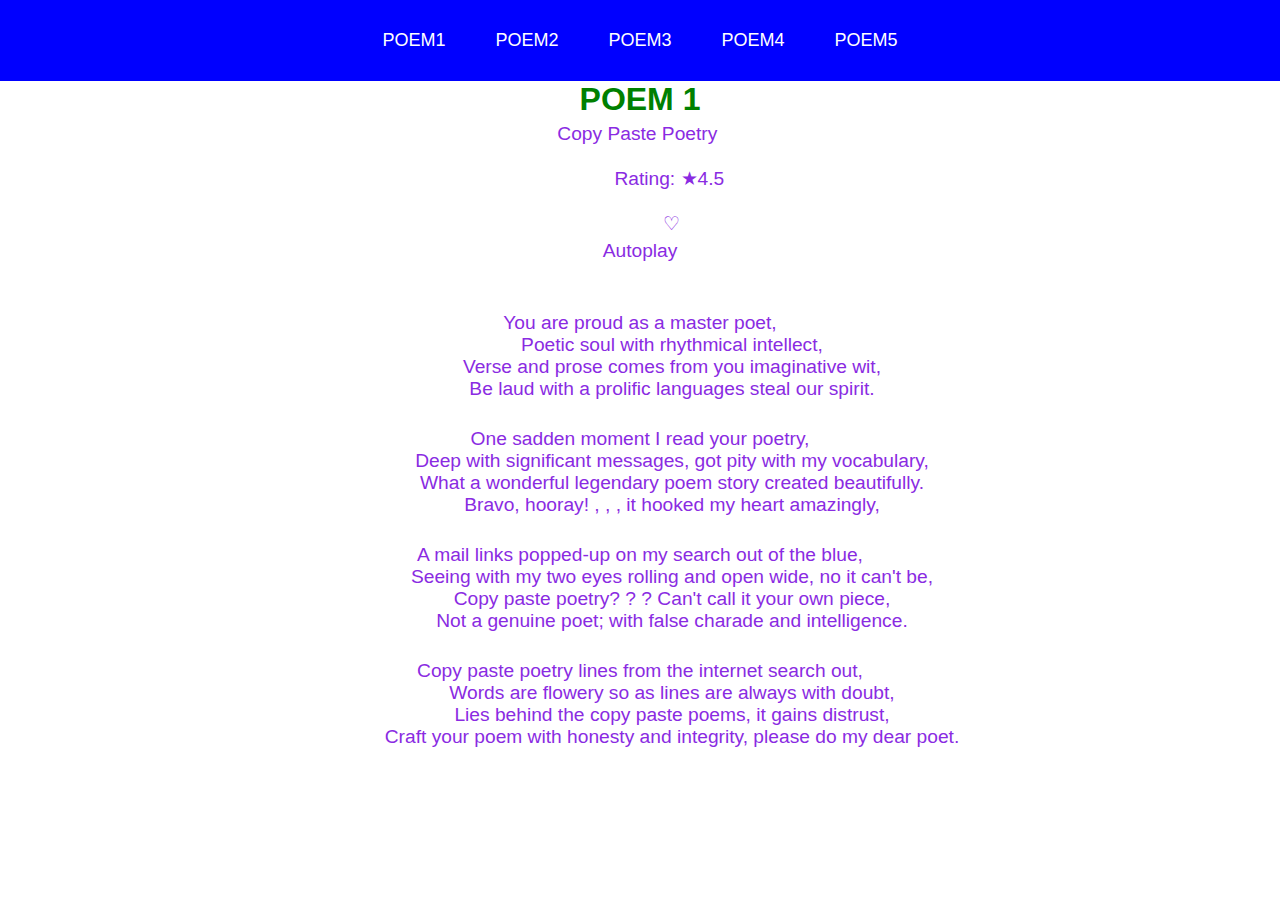
<file: index.html>
<!DOCTYPE html>
<html lang="en">
<head>
    <meta charset="UTF-8">
    <meta name="viewport" content="width=device-width, initial-scale=1.0">
    <title>poem 1</title>
    <link rel="stylesheet" href="style.css">
</head>
<body>
    <div id="container">
        <div id="navbar"> 
          <ul>
            <li><a href="index.html">POEM1</a></li>
            <li><a href="poem2.html">POEM2</a></li>
            <li><a href="poem3.html">POEM3</a></li>
            <li><a href="poem4.html">POEM4</a></li>
            <li> <a href="poem5.html">POEM5</a></li>
          </ul>
</DIv>


<h1>POEM 1</h1>
          <pre>Copy Paste Poetry <br>
            Rating: ★4.5 <br>
            ♡</pre>
          <pre>Autoplay
        </pre> <br>
          <pre>You are proud as a master poet,
            Poetic soul with rhythmical intellect,
            Verse and prose comes from you imaginative wit,
            Be laud with a prolific languages steal our spirit.</pre><br>

          <pre>One sadden moment I read your poetry,
            Deep with significant messages, got pity with my vocabulary,
            What a wonderful legendary poem story created beautifully.
            Bravo, hooray! , , , it hooked my heart amazingly,</pre> <br>

          <pre>A mail links popped-up on my search out of the blue,
            Seeing with my two eyes rolling and open wide, no it can't be,
            Copy paste poetry? ? ? Can't call it your own piece,
            Not a genuine poet; with false charade and intelligence.</pre> <br>

          <pre>Copy paste poetry lines from the internet search out,
            Words are flowery so as lines are always with doubt,
            Lies behind the copy paste poems, it gains distrust,
            Craft your poem with honesty and integrity, please do my dear poet.</pre>

        




    </div>
</body>
</html>
</file>
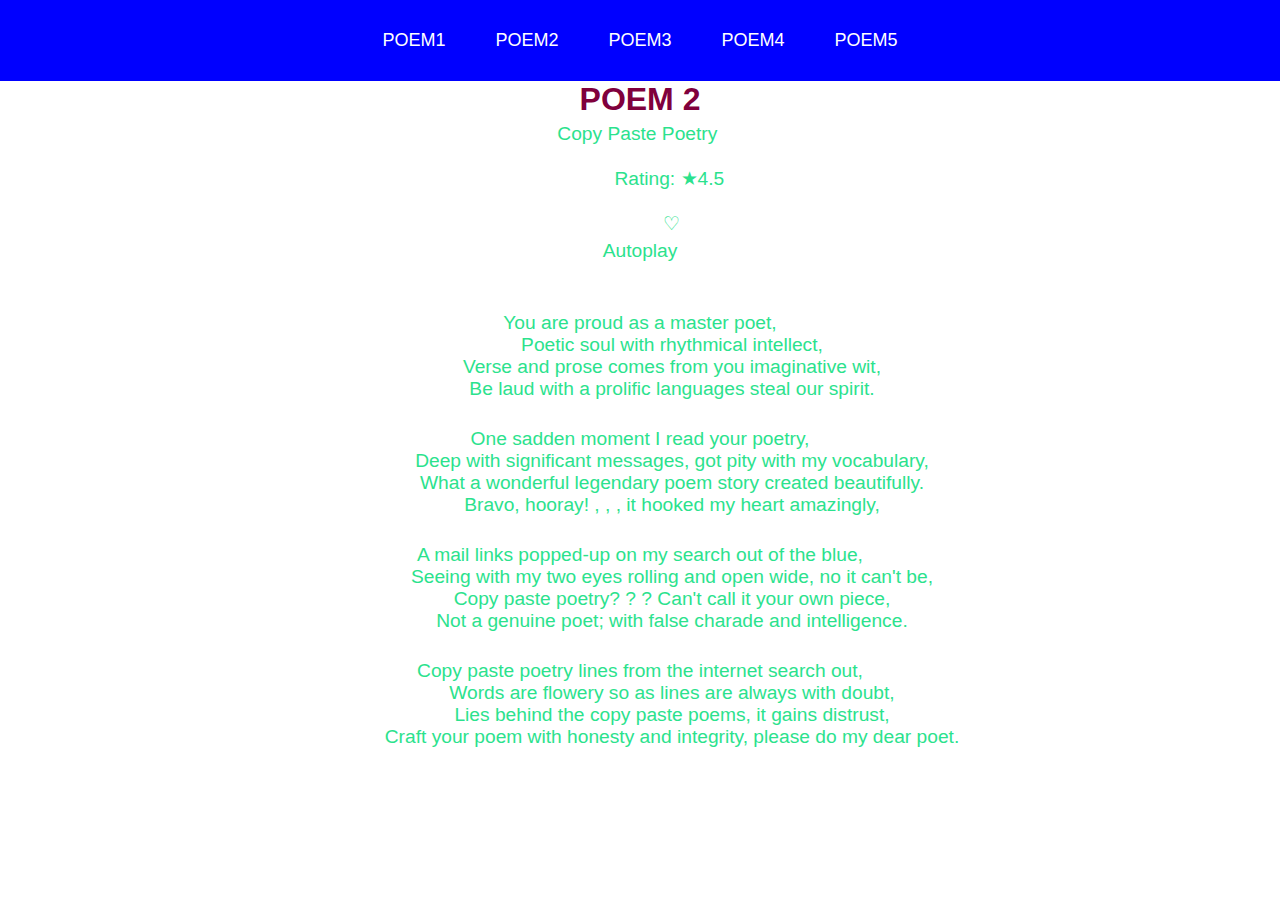
<file: poem2.html>
<!DOCTYPE html>
<html lang="en">
<head>
    <meta charset="UTF-8">
    <meta name="viewport" content="width=device-width, initial-scale=1.0">
    <title>poem 1</title>
    <link rel="stylesheet" href="poem2.css">
</head>
<body>
    <div id="container">
        <div id="navbar"> 
          <ul>
            <li><a href="index.html">POEM1</a></li>
            <li><a href="poem2.html">POEM2</a></li>
            <li><a href="poem3.html">POEM3</a></li>
            <li><a href="poem4.html">POEM4</a></li>
            <li> <a href="poem5.css">POEM5</a></li>
          </ul>
</DIv>


<h1>POEM 2</h1>
          <pre>Copy Paste Poetry <br>
            Rating: ★4.5 <br>
            ♡</pre>
          <pre>Autoplay
        </pre> <br>
          <pre>You are proud as a master poet,
            Poetic soul with rhythmical intellect,
            Verse and prose comes from you imaginative wit,
            Be laud with a prolific languages steal our spirit.</pre><br>

          <pre>One sadden moment I read your poetry,
            Deep with significant messages, got pity with my vocabulary,
            What a wonderful legendary poem story created beautifully.
            Bravo, hooray! , , , it hooked my heart amazingly,</pre> <br>

          <pre>A mail links popped-up on my search out of the blue,
            Seeing with my two eyes rolling and open wide, no it can't be,
            Copy paste poetry? ? ? Can't call it your own piece,
            Not a genuine poet; with false charade and intelligence.</pre> <br>

          <pre>Copy paste poetry lines from the internet search out,
            Words are flowery so as lines are always with doubt,
            Lies behind the copy paste poems, it gains distrust,
            Craft your poem with honesty and integrity, please do my dear poet.</pre>

        




    </div>
</body>
</html>
</file>
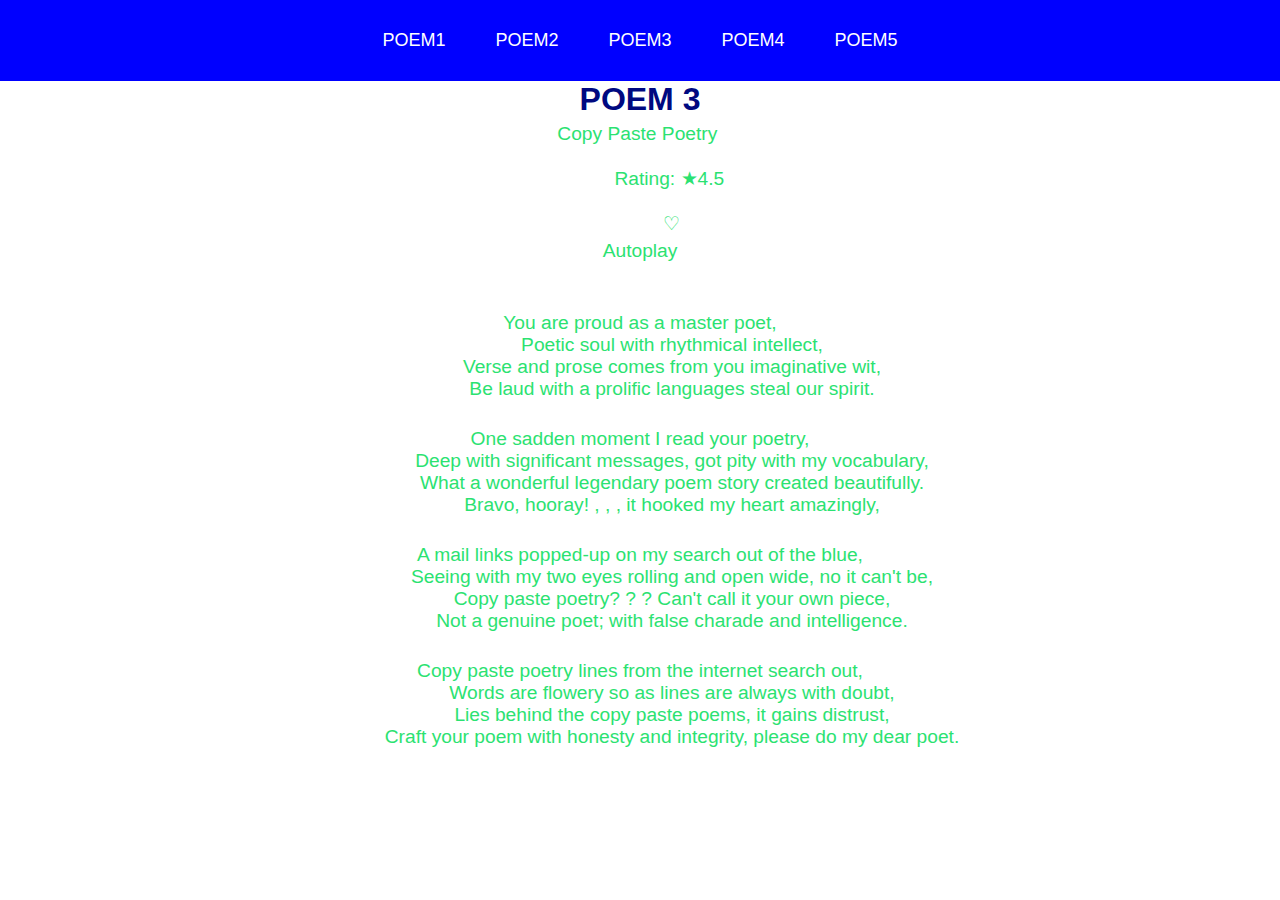
<file: poem3.html>
<!DOCTYPE html>
<html lang="en">
<head>
    <meta charset="UTF-8">
    <meta name="viewport" content="width=device-width, initial-scale=1.0">
    <title>poem 1</title>
    <link rel="stylesheet" href="poem3.css">
</head>
<body>
    <div id="container">
        <div id="navbar"> 
          <ul>
            <li><a href="index.html">POEM1</a></li>
            <li><a href="poem2.html">POEM2</a></li>
            <li><a href="poem3.html">POEM3</a></li>
            <li><a href="poem4.html">POEM4</a></li>
            <li> <a href="poem5.html">POEM5</a></li>
          </ul>
</DIv>


<h1>POEM 3</h1>
          <pre>Copy Paste Poetry <br>
            Rating: ★4.5 <br>
            ♡</pre>
          <pre>Autoplay
        </pre> <br>
          <pre>You are proud as a master poet,
            Poetic soul with rhythmical intellect,
            Verse and prose comes from you imaginative wit,
            Be laud with a prolific languages steal our spirit.</pre><br>

          <pre>One sadden moment I read your poetry,
            Deep with significant messages, got pity with my vocabulary,
            What a wonderful legendary poem story created beautifully.
            Bravo, hooray! , , , it hooked my heart amazingly,</pre> <br>

          <pre>A mail links popped-up on my search out of the blue,
            Seeing with my two eyes rolling and open wide, no it can't be,
            Copy paste poetry? ? ? Can't call it your own piece,
            Not a genuine poet; with false charade and intelligence.</pre> <br>

          <pre>Copy paste poetry lines from the internet search out,
            Words are flowery so as lines are always with doubt,
            Lies behind the copy paste poems, it gains distrust,
            Craft your poem with honesty and integrity, please do my dear poet.</pre>

        




    </div>
</body>
</html>
</file>
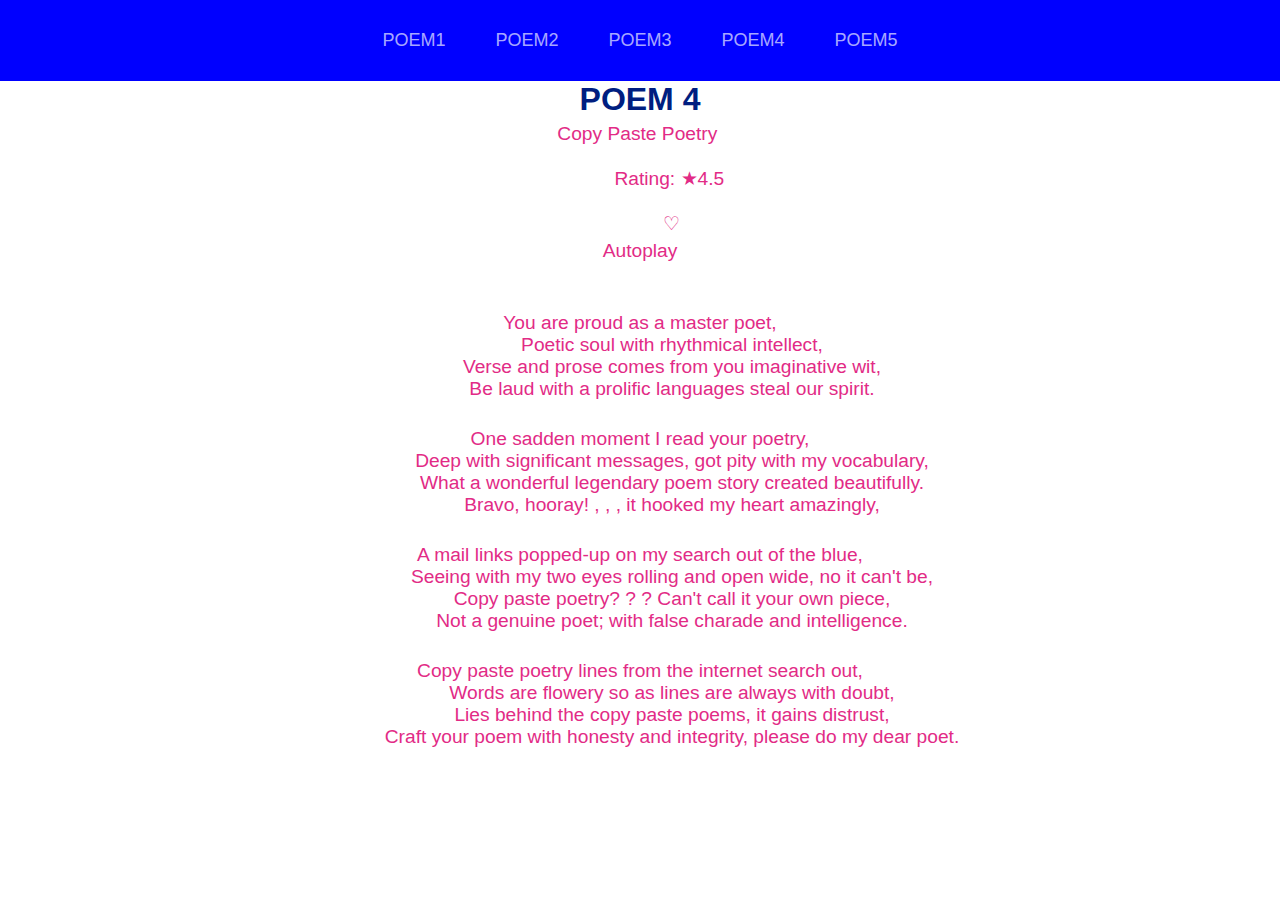
<file: poem4.html>
<!DOCTYPE html>
<html lang="en">
<head>
    <meta charset="UTF-8">
    <meta name="viewport" content="width=device-width, initial-scale=1.0">
    <title>poem 1</title>
    <link rel="stylesheet" href="poem4.css">
</head>
<body>
    <div id="container">
        <div id="navbar"> 
          <ul>
            <li><a href="index.html">POEM1</a></li>
            <li><a href="poem2.html">POEM2</a></li>
            <li><a href="poem3.html">POEM3</a></li>
            <li><a href="poem4.html">POEM4</a></li>
            <li> <a href="poem5.html">POEM5</a></li>
          </ul>
</DIv>


<h1>POEM 4</h1>
          <pre>Copy Paste Poetry <br>
            Rating: ★4.5 <br>
            ♡</pre>
          <pre>Autoplay
        </pre> <br>
          <pre>You are proud as a master poet,
            Poetic soul with rhythmical intellect,
            Verse and prose comes from you imaginative wit,
            Be laud with a prolific languages steal our spirit.</pre><br>

          <pre>One sadden moment I read your poetry,
            Deep with significant messages, got pity with my vocabulary,
            What a wonderful legendary poem story created beautifully.
            Bravo, hooray! , , , it hooked my heart amazingly,</pre> <br>

          <pre>A mail links popped-up on my search out of the blue,
            Seeing with my two eyes rolling and open wide, no it can't be,
            Copy paste poetry? ? ? Can't call it your own piece,
            Not a genuine poet; with false charade and intelligence.</pre> <br>

          <pre>Copy paste poetry lines from the internet search out,
            Words are flowery so as lines are always with doubt,
            Lies behind the copy paste poems, it gains distrust,
            Craft your poem with honesty and integrity, please do my dear poet.</pre>

        




    </div>
</body>
</html>
</file>
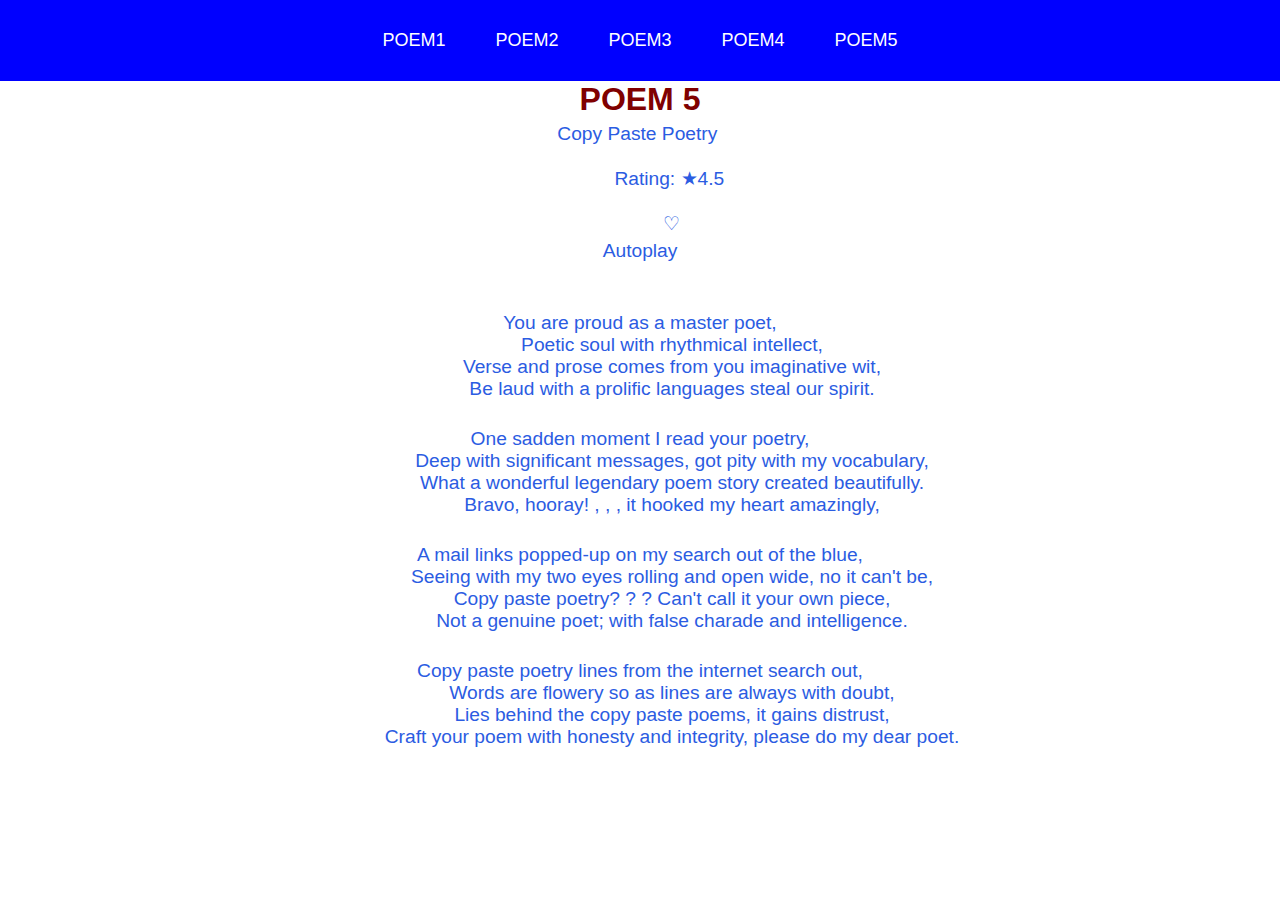
<file: poem5.html>
<!DOCTYPE html>
<html lang="en">
<head>
    <meta charset="UTF-8">
    <meta name="viewport" content="width=device-width, initial-scale=1.0">
    <title>poem 1</title>
    <link rel="stylesheet" href="poem5.css">
</head>
<body>
    <div id="container">
        <div id="navbar"> 
          <ul>
            <li><a href="index.html">POEM1</a></li>
            <li><a href="poem2.html">POEM2</a></li>
            <li><a href="poem3.html">POEM3</a></li>
            <li><a href="poem4.html">POEM4</a></li>
            <li> <a href="poem5.html">POEM5</a></li>
          </ul>
</DIv>


<h1>POEM 5</h1>
          <pre>Copy Paste Poetry <br>
            Rating: ★4.5 <br>
            ♡</pre>
          <pre>Autoplay
        </pre> <br>
          <pre>You are proud as a master poet,
            Poetic soul with rhythmical intellect,
            Verse and prose comes from you imaginative wit,
            Be laud with a prolific languages steal our spirit.</pre><br>

          <pre>One sadden moment I read your poetry,
            Deep with significant messages, got pity with my vocabulary,
            What a wonderful legendary poem story created beautifully.
            Bravo, hooray! , , , it hooked my heart amazingly,</pre> <br>

          <pre>A mail links popped-up on my search out of the blue,
            Seeing with my two eyes rolling and open wide, no it can't be,
            Copy paste poetry? ? ? Can't call it your own piece,
            Not a genuine poet; with false charade and intelligence.</pre> <br>

          <pre>Copy paste poetry lines from the internet search out,
            Words are flowery so as lines are always with doubt,
            Lies behind the copy paste poems, it gains distrust,
            Craft your poem with honesty and integrity, please do my dear poet.</pre>

        




    </div>
</body>
</html>
</file>
<file: style.css>
*{
    margin: 0;
    padding: 0;
    box-sizing: border-box; 
    font-family: Arial, Helvetica, sans-serif;

}
#navbar{
  width: 100%;
  background-color: blue;
  display: flex;
   align-items: center;
  justify-content: space-evenly;
  align-items: center;
padding: 10px  20px;



}
 ul{
display: flex;
justify-content: center;
align-items: center;
}
ul li{
    list-style: none;
padding: 0px 5px; 
align-items: center;
margin: 20px;


}
ul li a{
    color: white;
    font-size: large;
    text-decoration: none

}
h1{
    text-align: center;
    color: green;
}
pre{
    text-align: center;
    color: blueviolet;
    margin: 5px;
    font-size: larger;

}
</file>
<file: poem2.css>
*{
    margin: 0;
    padding: 0;
    box-sizing: border-box; 
    font-family: Arial, Helvetica, sans-serif;

}
#navbar{
  width: 100%;
  background-color: blue;
  display: flex;
   align-items: center;
  justify-content: space-evenly;
  align-items: center;
padding: 10px  20px;



}
 ul{
display: flex;
justify-content: center;
align-items: center;
}
ul li{
    list-style: none;
padding: 0px 5px; 
align-items: center;
margin: 20px;


}
ul li a{
    color: white;
    font-size: large;
    text-decoration: none

}
h1{
    text-align: center;
    color: rgb(128, 0, 60);
}
pre{
    text-align: center;
    color: rgb(43, 226, 141);
    margin: 5px;
    font-size: larger;

}
</file>
<file: poem3.css>
*{
    margin: 0;
    padding: 0;
    box-sizing: border-box; 
    font-family: Arial, Helvetica, sans-serif;

}
#navbar{
  width: 100%;
  background-color: blue;
  display: flex;
   align-items: center;
  justify-content: space-evenly;
  align-items: center;
padding: 10px  20px;



}
 ul{
display: flex;
justify-content: center;
align-items: center;
}
ul li{
    list-style: none;
padding: 0px 5px; 
align-items: center;
margin: 20px;


}
ul li a{
    color: white;
    font-size: large;
    text-decoration: none

}
h1{
    text-align: center;
    color: rgb(0, 9, 128);
}
pre{
    text-align: center;
    color: rgb(43, 226, 113);
    margin: 5px;
    font-size: larger;

}
</file>
<file: poem4.css>
*{
    margin: 0;
    padding: 0;
    box-sizing: border-box; 
    font-family: Arial, Helvetica, sans-serif;

}
#navbar{
  width: 100%;
  background-color: blue;
  display: flex;
   align-items: center;
  justify-content: space-evenly;
  align-items: center;
padding: 10px  20px;



}
 ul{
display: flex;
justify-content: center;
align-items: center;
}
ul li{
    list-style: none;
padding: 0px 5px; 
align-items: center;
margin: 20px;


}
ul li a{
    color: rgba(255, 255, 255, 0.671);
    font-size: large;
    text-decoration: none

}
h1{
    text-align: center;
    color: rgb(0, 30, 128);
}
pre{
    text-align: center;
    color: rgb(226, 43, 134);
    margin: 5px;
    font-size: larger;

}
</file>
<file: poem5.css>
*{
    margin: 0;
    padding: 0;
    box-sizing: border-box; 
    font-family: Arial, Helvetica, sans-serif;

}
#navbar{
  width: 100%;
  background-color: blue;
  display: flex;
   align-items: center;
  justify-content: space-evenly;
  align-items: center;
padding: 10px  20px;



}
 ul{
display: flex;
justify-content: center;
align-items: center;
}
ul li{
    list-style: none;
padding: 0px 5px; 
align-items: center;
margin: 20px;


}
ul li a{
    color: rgb(255, 255, 255);
    font-size: large;
    text-decoration: none

}
h1{
    text-align: center;
    color: rgb(128, 0, 0);
}
pre{
    text-align: center;
    color: rgb(43, 92, 226);
    margin: 5px;
    font-size: larger;

}
</file>
